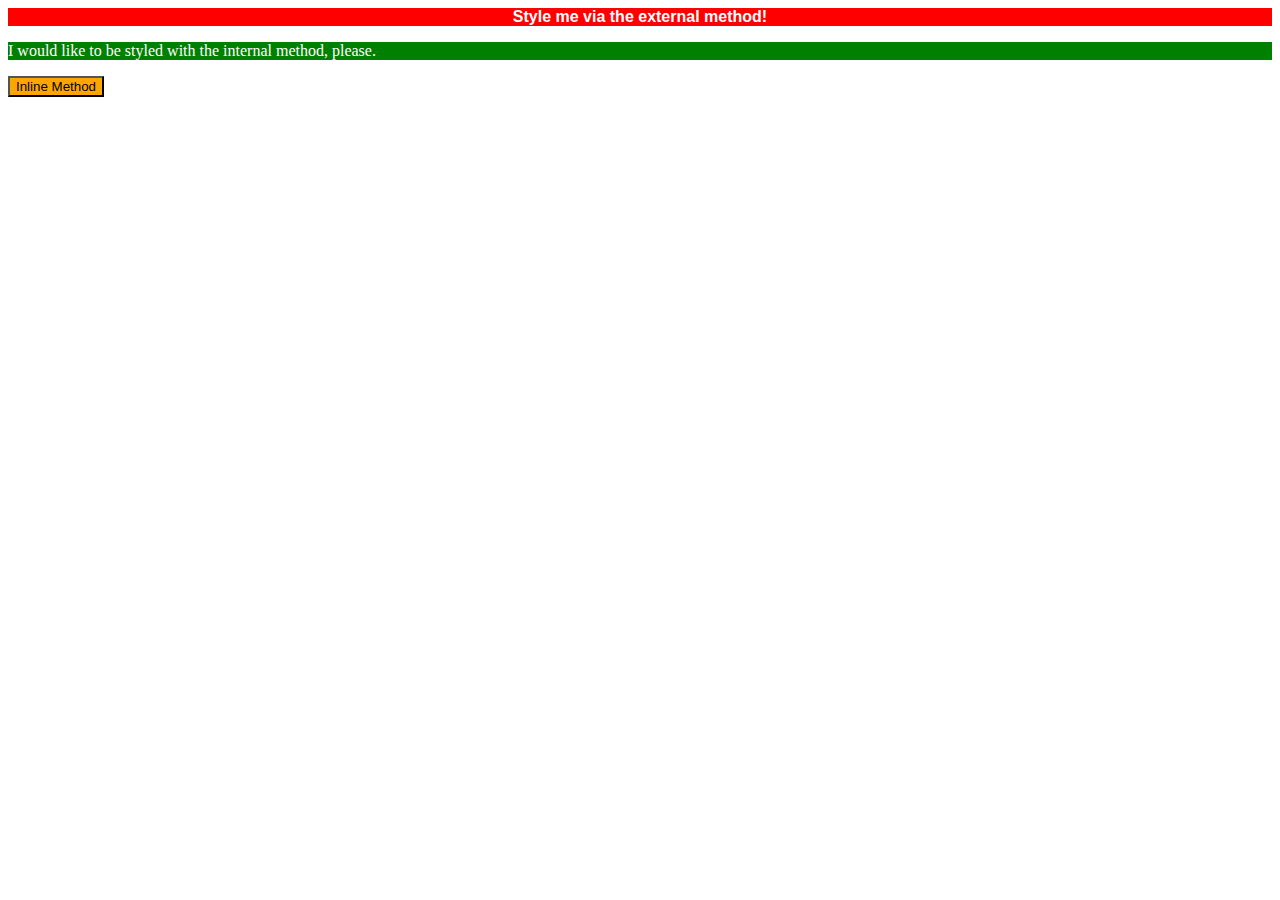
<file: foundations/01-css-methods/index.html>
<!DOCTYPE html>
<html lang="en">

<head>
  <meta charset="UTF-8">
  <meta http-equiv="X-UA-Compatible" content="IE=edge">
  <meta name="viewport" content="width=device-width, initial-scale=1.0">
  <link rel="stylesheet" href="styles.css">
  <title>Methods for Adding CSS</title>
  <style>
    p {
      background-color: green;
      color: white;
      font-size: 18;
    }
  </style>
</head>

<body>
  <div>Style me via the external method!</div>
  <p>I would like to be styled with the internal method, please.</p>
  <button style="background: orange; font-size:18;">Inline Method</button>
</body>

</html>
</file>
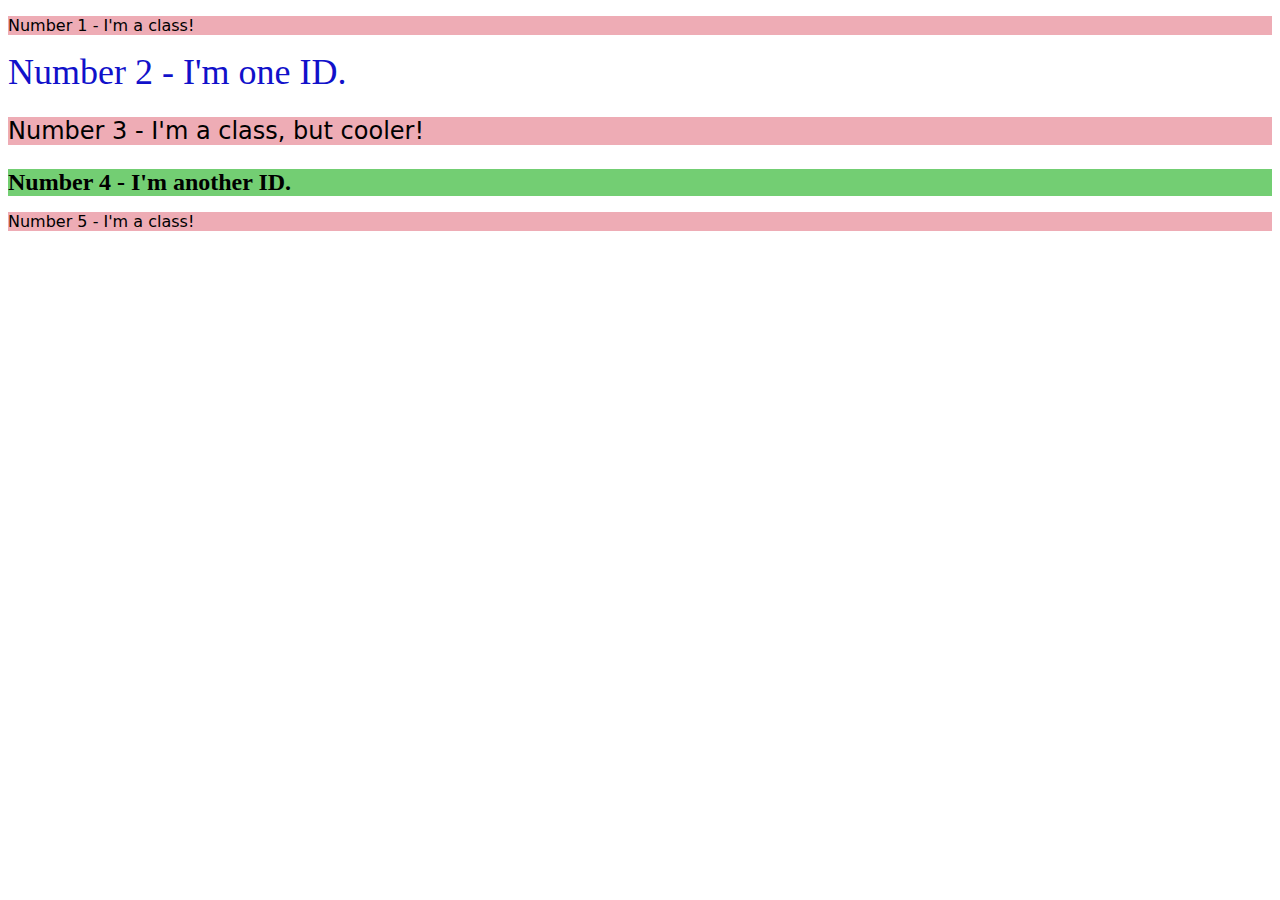
<file: foundations/02-class-id-selectors/index.html>
<!DOCTYPE html>
<html lang="en">

<head>
  <meta charset="UTF-8">
  <meta http-equiv="X-UA-Compatible" content="IE=edge">
  <meta name="viewport" content="width=device-width, initial-scale=1.0">
  <title>Class and ID Selectors</title>
  <link rel="stylesheet" href="style.css">
</head>

<body>
  <p class="odd">Number 1 - I'm a class!</p>
  <div id="second">Number 2 - I'm one ID.</div>
  <p class="odd adjust-font-size" id="third">Number 3 - I'm a class, but cooler!</p>
  <div id="fourth" class="adjust-font-size">Number 4 - I'm another ID.</div>
  <p class="odd">Number 5 - I'm a class!</p>
</body>

</html>
</file>
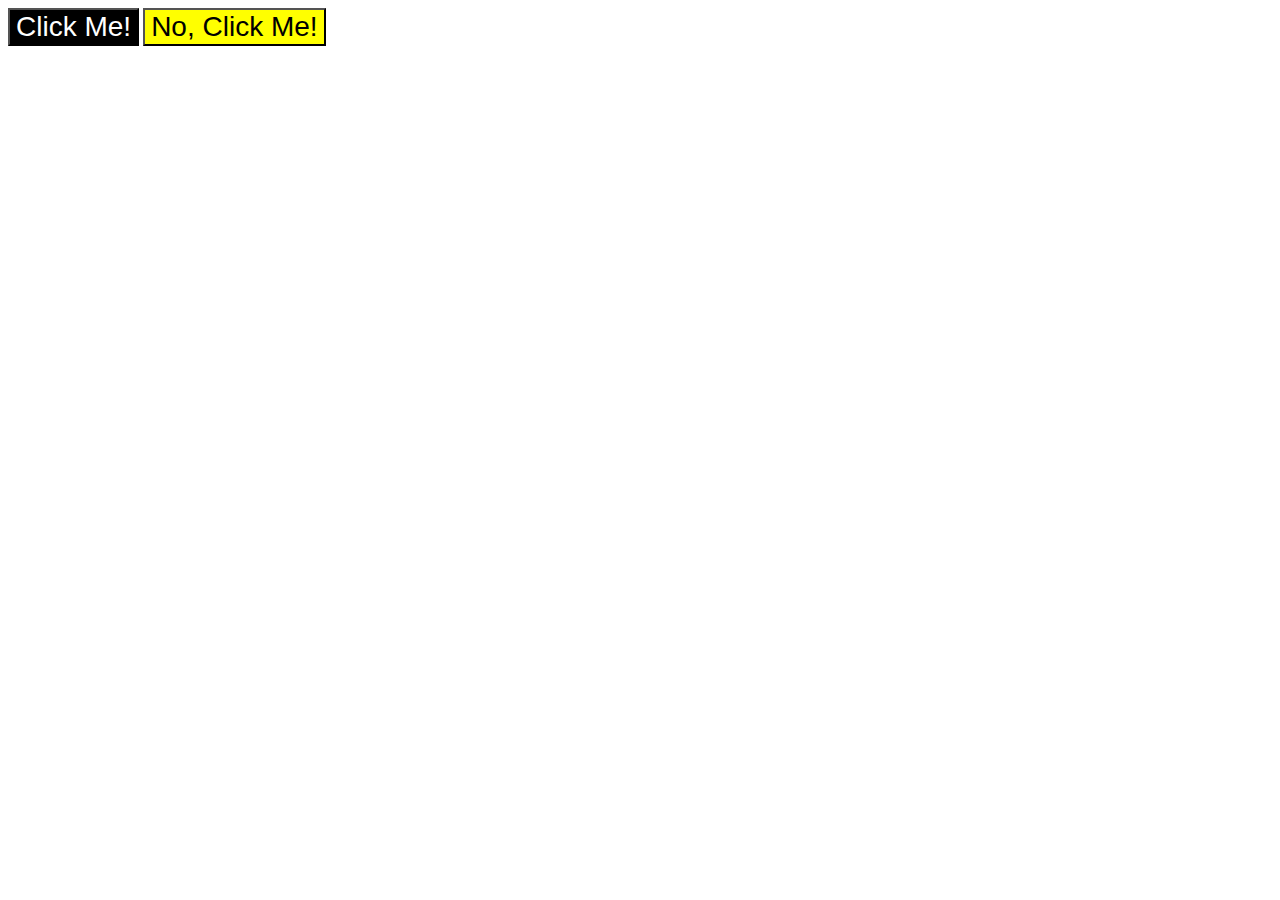
<file: foundations/03-grouping-selectors/index.html>
<!DOCTYPE html>
<html lang="en">

<head>
  <meta charset="UTF-8">
  <meta http-equiv="X-UA-Compatible" content="IE=edge">
  <meta name="viewport" content="width=device-width, initial-scale=1.0">
  <title>Grouping Selectors</title>
  <link rel="stylesheet" href="style.css">
</head>

<body>
  <button class="one">Click Me!</button>
  <button class="two">No, Click Me!</button>
</body>

</html>
</file>
<file: foundations/01-css-methods/styles.css>
/* styles.css */

div {
    background-color: red;
    color: white;
    size: 32;
    text-align: center;
    font-weight: bold;
    font-family: sans-serif;
}
</file>
<file: foundations/02-class-id-selectors/style.css>
.odd {
    background-color: rgb(238, 172, 181);
    font-family: Verdana, DejaVu Sans, sans-serif;
}

.adjust-font-size {
    font-size: 24px;
}

#second {
    color: rgb(17, 17, 202);
    font-size: 36px;
}


#fourth {
    background-color: rgb(115, 206, 115);
    font-weight: bold;
}
</file>
<file: foundations/03-grouping-selectors/style.css>
button {
    font-size: 28px;
    font-family: Helvetica, Times New Roman, sans-serif;
}

.one {
    background-color: black;
    color: white;
}

.two {
    background-color: yellow;
}
</file>
